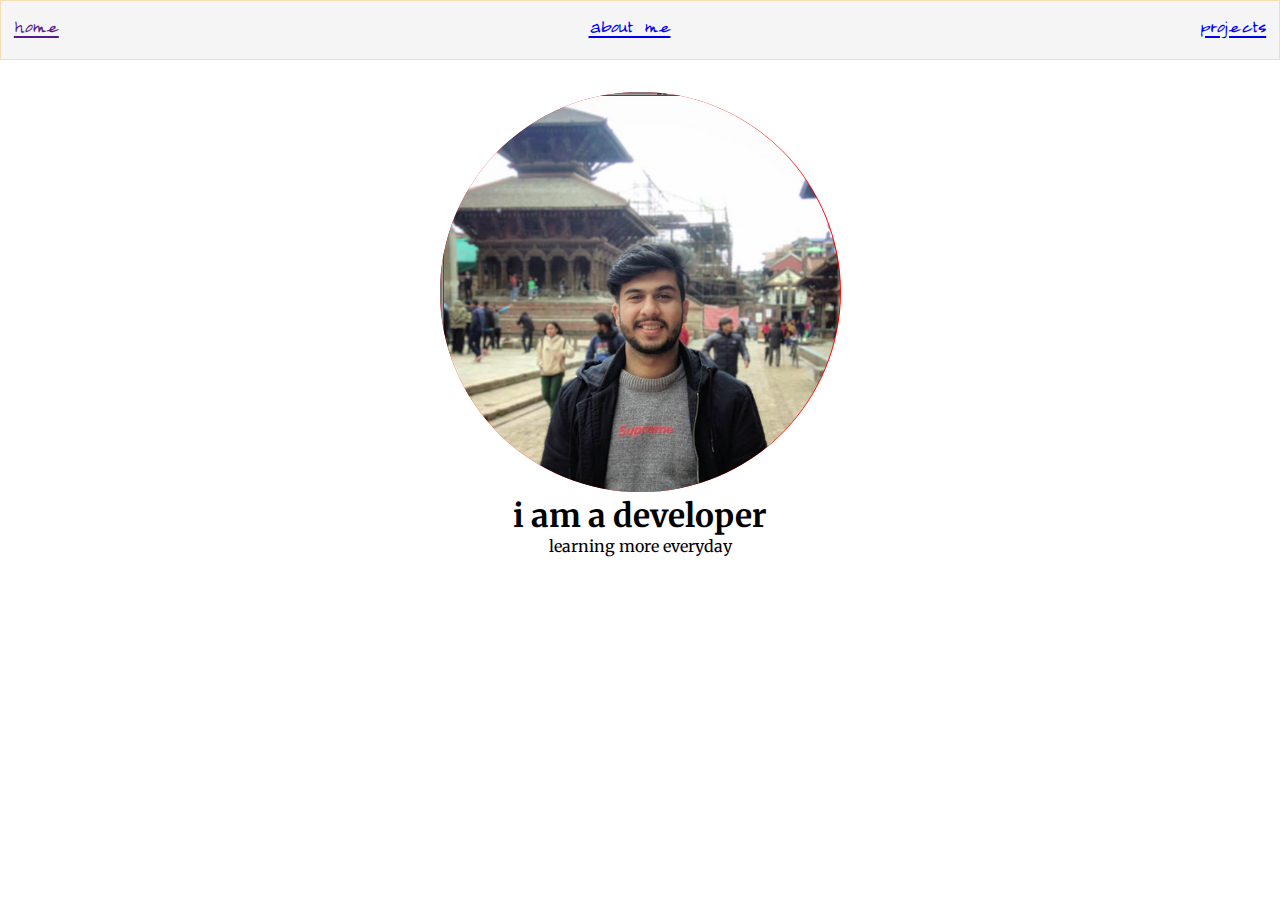
<file: index.html>
<!DOCTYPE html>
<html lang="en">
  <head>
    <meta charset="UTF-8" />
    <meta name="viewport" content="width=device-width, initial-scale=1.0" />
    <title>Suyog || Subedi</title>
    <link rel="stylesheet" href="./css/styles.css" />
  </head>
  <body>
    <!-- Navbar -->
    <nav>
      <div class="nav-container">
        <ul class="nav-ul">
          <a href=""><li>home</li></a>
          <a href="about-me.html"><li>about me</li></a>
          <a href="#projects"><li>projects</li></a>
        </ul>
      </div>
    </nav>
    <!-- Navbar ends here -->
    <!--  -->
    <!-- Hero Container starts here -->
    <div class="hero">
      <div class="hero-container">
        <div class="image">
          <img src="./images/photo.png" alt="Supposed to be my picture" />
          <div class="hero-caption">
            <h1>i am a developer</h1>
            <p>learning more everyday</p>
          </div>
        </div>
      </div>
    </div>

    
   
  </body>
</html>
</file>
<file: css/styles.css>
/* Global Styling */
@import url("https://fonts.googleapis.com/css2?family=Long+Cang&family=Merriweather:wght@300&display=swap");
@import url("https://fonts.googleapis.com/css2?family=Long+Cang&display=swap");
* {
  margin: 0;
  padding: 0;
}
ul {
  list-style: none;
}
.button {
  color: white;
  background-color: green;
  padding: 15px;
  margin-top: 20px;
}
.button:hover {
  background-color: white;
  color: black;
}
.highlight {
  background-color: blue;
}
.bottom-highlight {
  background-color: white;
}

/* Global stylings end here */
nav {
  font-family: "Long Cang", cursive;
  background-color: whitesmoke;
  border: 0.5px solid wheat;
  height: 2rem;
  padding: 0.8rem;
  max-width: 100%;
}
nav .nav-ul {
  display: flex;
  justify-content: space-between;
}
nav a {
  font-size: 1.4rem;
}

/* Hero Container Styling */
.hero {
  max-height: 90vh;
  /* background-color: red; */
  min-width: 100%;
  min-height: 90vh;
}
.image {
  text-align: center;
  margin-top: 2rem;
}
.image img {
  width: 400px;
  height: 400px;
  border-radius: 200px;
  background-color: red;
  margin: auto;

  padding-right: 1px;
}

.hero-container {
  font-family: "Merriweather", serif;
}

/* Projects */
#projects {
  margin: auto;
  width: 50%;
  height: 50vh;
  background-color: red;
}
.boxes {
  display: flex;
  background-color: black;
  padding: 15px;
  width: 100%;
  height: 50vh;
  flex-wrap: wrap;
  justify-content: space-around;
}
.box {
  text-align: center;
  /* padding: 2px; */
  width: 50%;
  height: 25vh;
  background-color: red;
}
.project-container .react {
  color: white;
  background: url("../images/react.svg.png") no-repeat center center/cover;
}
.project-container .react:hover {
  background-color: white;
}
.project-container .javascript {
  color: white;
  background: url("../images/javascript.png") no-repeat center center/cover;
}

.project-container .python {
  color: white;
  background: url("../images/python.svg.png") no-repeat center center/cover;
}
.project-container .html-css {
  color: white;
  background: url("../images/html.png") no-repeat center center/cover;
}
.buttons {
  margin-top: 50px;
}
.bottom {
  color: black;
  margin-top: 106px;
}
</file>
